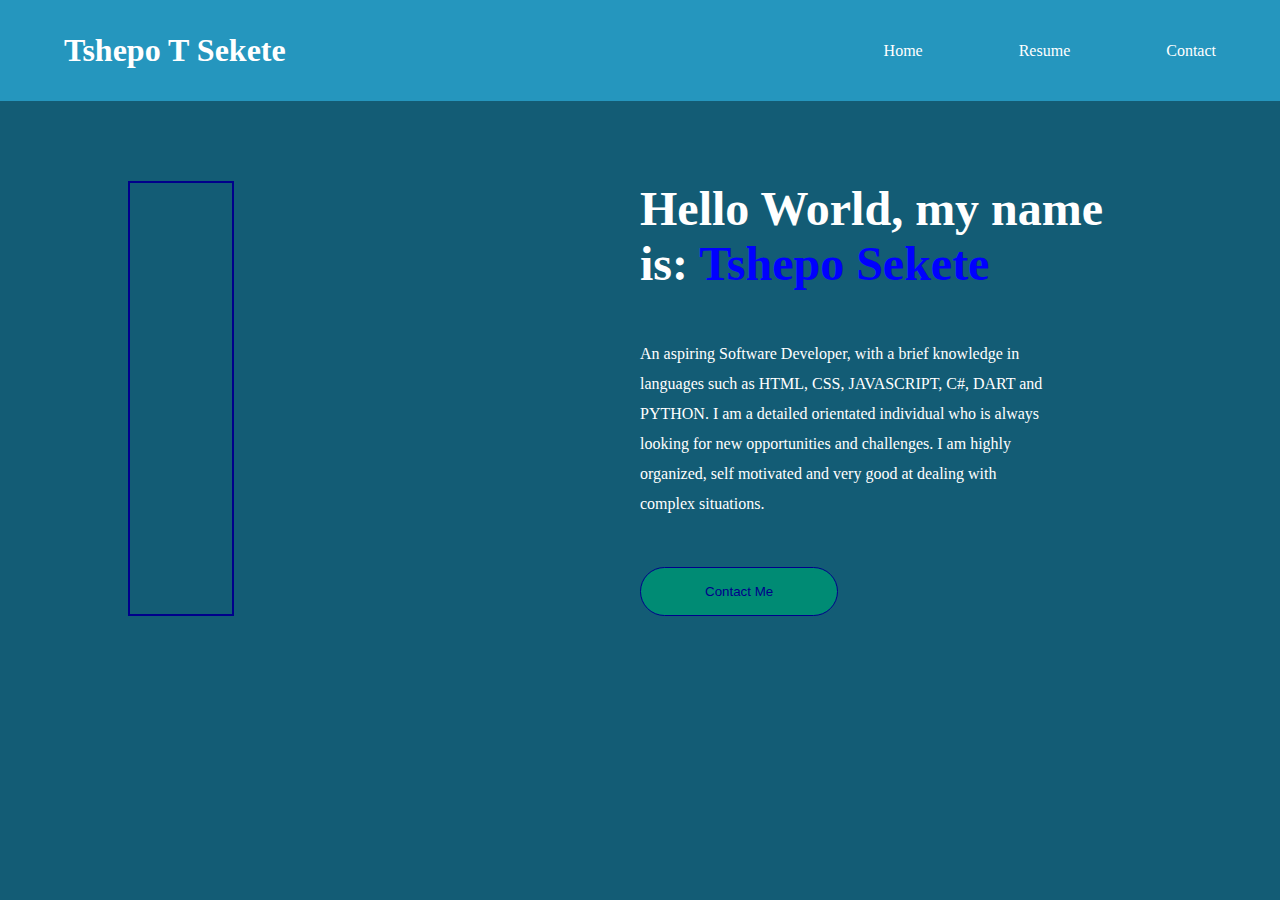
<file: index.html>
<!DOCTYPE html>
<html lang="en">
    <head>
        <title>TT Sekete Portfolio Website</title>
        <meta charset="UTF-8">
        <meta name="viewport" content="width=device-width, initial-scale=1.0">
        <link href="./index.css" rel="stylesheet">
        <script type = "text/javascript" src = "index.js"></script>
    </head>
    <body id = "myBody">    
        <nav class="nav-bar">
            <h1>Tshepo T Sekete</h1>
            <div class="nav-links">
                <a href="./index.html">Home</a>
                <a href="./resume.html">Resume</a>
                <a href="./contact.html">Contact</a>
            </div>
        </nav>
        <section class="index">
            <div class="home-content">              
                <p id="data" class="styleIt"></p>
                <div class="home-desc">
                    <h1>Hello World, my name is: <span class="name">Tshepo Sekete</span></h1>
                    <p>An aspiring Software Developer, with a brief knowledge in languages such as HTML, CSS, JAVASCRIPT, C#, DART and PYTHON. I am a detailed orientated individual who is always looking for new opportunities and challenges. I am highly organized, self motivated and very good at dealing with complex situations.</p>
                <a href="./contact.html">
                    <button type="button">Contact Me</button>
                </a>   
                </div>
            </div>
        </section>
        <script type = "text/javascript" src = "index.js"></script>
    </body>
</html>
</file>
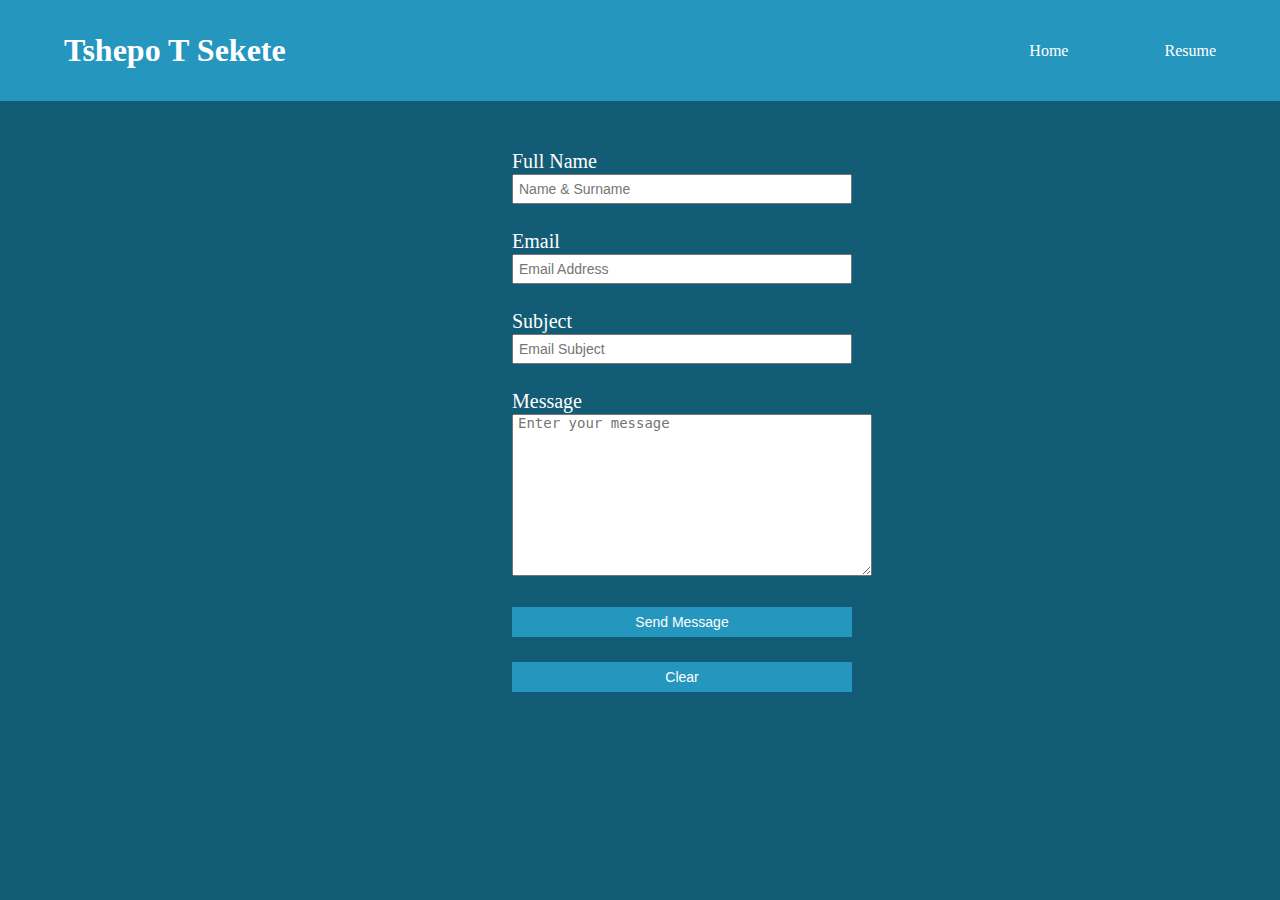
<file: contact.html>
<!DOCTYPE html>
<html lang="en">
    <head>
        <title></title>
        <meta charset="UTF-8">
        <meta name="viewport" content="width=device-width, initial-scale=1">
        <link href="./index.css" rel="stylesheet">
    </head>
    <body class="contact-body" onload = "myMessage()">
        <nav class="nav-bar">
            <h1>Tshepo T Sekete</h1>
            <div class="nav-links">
                <a href="./index.html">Home</a>
                <a href="./resume.html">Resume</a>
            </div>
        </nav>
        <section class="contact">
            <form action="/action_page.php" class="form" name="myForm" method="post" onsubmit="return contactVal()">
                <label>Full Name</label><br>
                <input class="fname" type="text" name="fname" placeholder="Name & Surname" onfocus = "focu(this)" onfocusout = "fout(this)" required><br><br>
                <label>Email</label><br>
                <input class="emailadd" type="text" name="email" placeholder="Email Address"  onfocus = "focu(this)"  onfocusout = "fout(this)" required><br><br>
                <label>Subject</label><br>
                <input type="text" name="name" placeholder="Email Subject"  onfocus = "focu(this)"  onfocusout = "fout(this)" required><br><br>
                <label>Message</label><br>
                <textarea rows="10" cols="40" placeholder="Enter your message"  onfocus = "focu(this)"  onfocusout = "fout(this)" required></textarea><br><br>
                <input type="submit" name="submit" value="Send Message" class="sub"><br><br>
                <input type="reset" name="clear" value="Clear" class="res">
            </form>
        </section>
    </body>
	<script>
			function contactVal(){
				let x = document.forms["myForm"]["fname"].value;
				if(x == ""){
					alert("Name must be filled out");
					return false;
				}
			}
			
			function myMessage(){
				alert("Make sure to input correct information");
			}
			
			function focu(x){
				x.style.background = "powderblue";
			}
			
			function fout(x){
				x.style.background = "white";
			}
			
	</script>
</html>
</file>
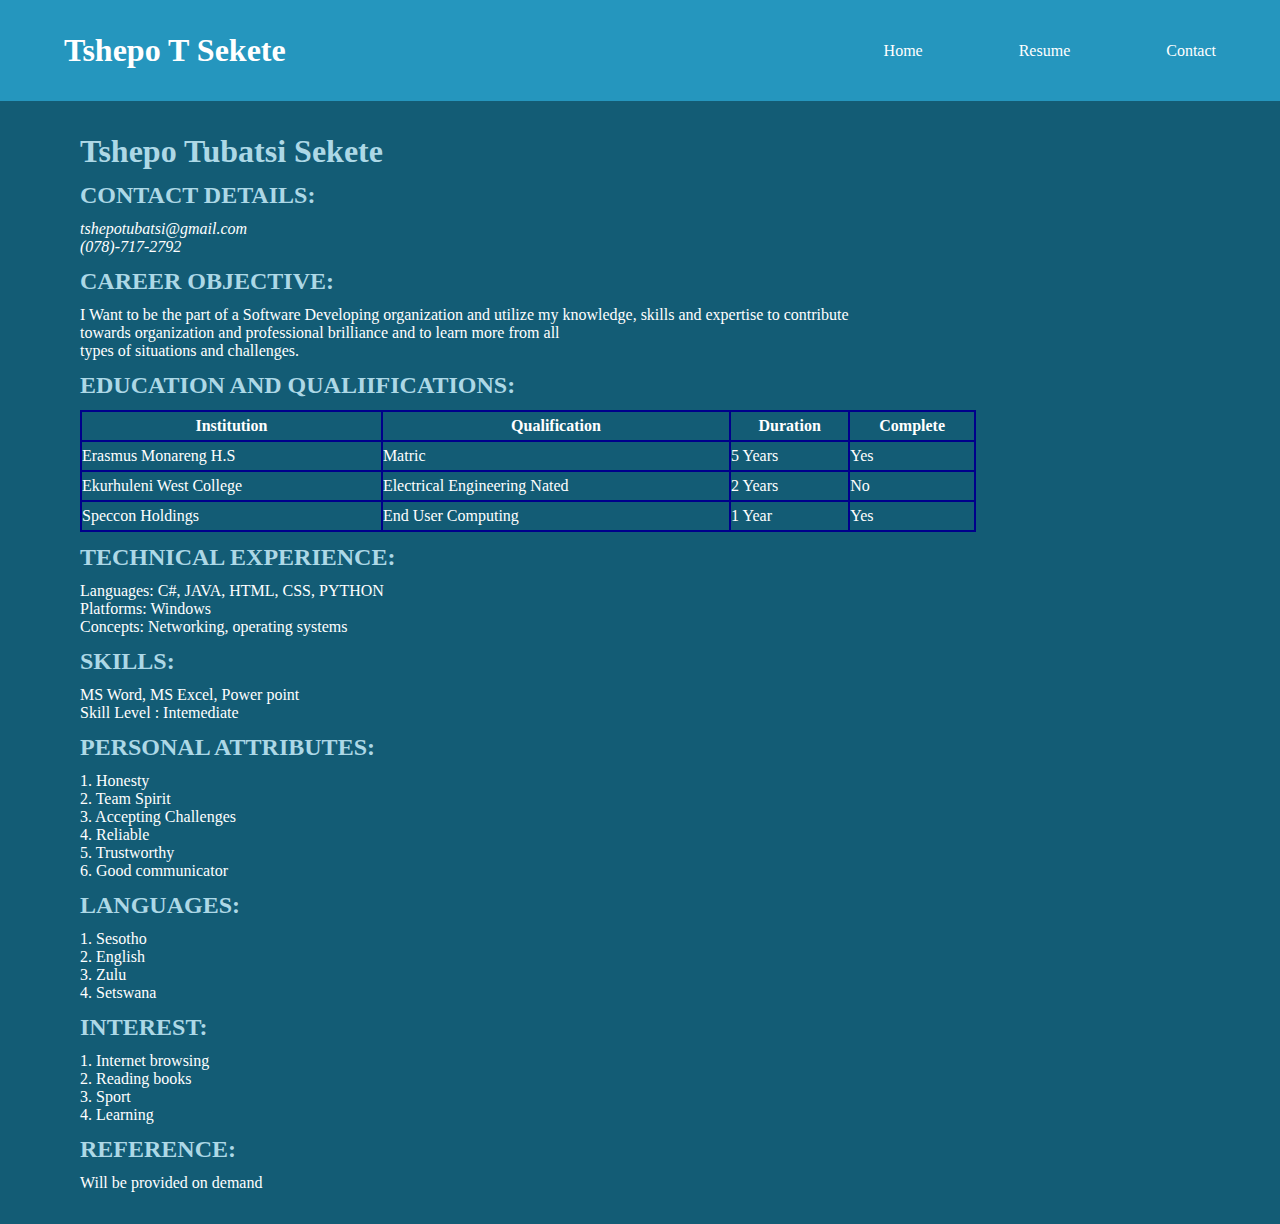
<file: resume.html>
<!DOCTYPE html>
<html lang="en">
    <head>
        <title></title>
        <meta charset="UTF-8">
        <meta name="viewport" content="width=device-width, initial-scale=1">
        <link href="./index.css" rel="stylesheet">
    </head>
    <body>
        <nav class="nav-bar">
            <h1>Tshepo T Sekete</h1>
            <div class="nav-links">
                <a href="./index.html">Home</a>
                <a href="./resume.html">Resume</a>
                <a href="./contact.html">Contact</a>
            </div>
        </nav>
        <section class="cv">
            <h1><b>Tshepo Tubatsi Sekete</b></h1>
            
            <h2>CONTACT DETAILS:</h2>
            <address>tshepotubatsi@gmail.com<br>
            (078)-717-2792</address>
            
            <h2>CAREER OBJECTIVE:</h2>
            I Want to be the part of a Software Developing organization and utilize my knowledge, skills
            and expertise to contribute<br> towards organization and professional
            brilliance and to learn more from all<br>
            types of situations and challenges.
            
            <h2>EDUCATION AND QUALIIFICATIONS:</h2>
            <table class="resTable" cellspacing="5" cellpadding="5" border=1px solid darkblue;>
                <tr>
                    <th>Institution</th>
                    <th>Qualification</th>
                    <th>Duration</th>
                    <th>Complete</th>
                </tr
                <tr>
                    <td>Erasmus Monareng H.S</td>
                    <td>Matric</td>
                    <td>5 Years</td>
                    <td>Yes</td>
                </tr>
                <tr>
                    <td>Ekurhuleni West College</td>
                    <td>Electrical Engineering Nated</td>
                    <td>2 Years</td>
                    <td>No</td>
                </tr>
                <tr>
                    <td>Speccon Holdings</td>
                    <td>End User Computing</td>
                    <td>1 Year</td>
                    <td>Yes</td>
                </tr>
                
            </table>
            <h2>TECHNICAL EXPERIENCE:</h2>
                Languages: C#, JAVA, HTML, CSS, PYTHON <br>
                Platforms: Windows<br>
                Concepts: Networking, operating systems
            
            <h2>SKILLS:</h2>
                MS Word, MS Excel, Power point <br>
                Skill Level : Intemediate
            
            <h2>PERSONAL ATTRIBUTES:</h2>
                1. Honesty<br>
                2. Team Spirit<br>
                3. Accepting Challenges<br>
                4. Reliable<br>
                5. Trustworthy<br>
                6. Good communicator
            
            <h2>LANGUAGES:</h2>
                1. Sesotho<br>
                2. English<br>
                3. Zulu<br>
                4. Setswana
            
            <h2>INTEREST:</h2>
                1. Internet browsing<br>
                2. Reading books<br>
                3. Sport<br>
                4. Learning
            
            <h2>REFERENCE:</h2>
                Will be provided on demand
        </section>
    </body>
</html>
</file>
<file: index.css>
#myBody{
    background-color: #135C75;
}
*{
    margin: 0;
    padding: 0;
    box-sizing: border-box;
}

.nav-bar{
    display: flex;
    justify-content: space-between;
    align-items: center;
    background-color: #2596be;
    color: white;
    padding: 2rem 4rem;
}
.nav-links > a{
    color: white;
    text-decoration: none;
    cursor: pointer;
}
.nav-links > a:hover{
    color: blue;
}
.nav-links{
    display: flex;
    gap: 6rem;
    cursor: pointer;
}
.index{
    background-color:#135C75;;
    min-height: 70vh;
}
.home-content{
    display: flex;
    justify-content: space-between;
    width: 80%;
    margin: auto;
    padding-top: 5rem;
    color: white;
}
.home-content > img{
    width: 400px;
    height: 400px;
}
.home-desc{
    width: 50%;
}
.home-desc > h1{
    font-size: 3rem;
    margin-bottom: 3rem;
    width: 100%;
}
.name{
    color: blue;
}
.home-desc > p{
    width: 80%;
    margin-bottom: 3rem;
    line-height: 30px;
}
.home-desc > a > button{
    background-color: rgb(0, 139, 116);
    color: darkblue;
    border-radius: 999px;
    border: 1px solid darkblue;
    cursor: pointer;
    padding: 1rem 4rem;
}
.home-desc > a > button:hover{
    background-color: black;
    color: white;
}
.contact{
    padding: 3rem 32rem;
    line-height: 20px;
}
.form{
    color: white;
    font-size: 20px;
    line-height: 25px;
}
.form > input{
    width:340px;
    height: 30px;
    font-size: 14px;
    text-align: center;
}
input[placeholder]{
    text-align: left;
    padding-left: 5px;
}
textarea{
    font-size: 14px;
    text-align: left;
    padding-left: 5px;
}
.sub{
    background-color: #2596be;
    border: 1px solid #2596be;
    cursor: pointer;
    color: white;
}
.res{
    background-color: #2596be;
    border: 1px solid #2596be;
    cursor: pointer;
    color: white;
}
.res:hover{
    background-color: darkblue;
    border: 1px solid darkblue;
}
.sub:hover{
    background-color: darkblue;
    border: 1px solid darkblue;
}
.contact-body{
    background-color:#135C75;
}
.cv{
    background-color: #135C75;
    color: white;
    padding: 2rem 5rem;
}
.cv > h2{
    color: lightblue;
    line-height: 50px;
}
.cv > h1{
    color: lightblue;
}
.resTable, th, td{
    border: 2px solid darkblue;
    height: 30px;
}
.resTable{
    width: 80%;
    border-collapse: collapse;
}
#location{
    padding-left: 80%;
    color: white;
}
#loc{
    padding-left: 80%;
    color: white;
}

#data{
    border: 2px solid darkblue;
    padding:5%;
    color: white;
}

#data:hover{
    color: powderblue;
}
</file>
